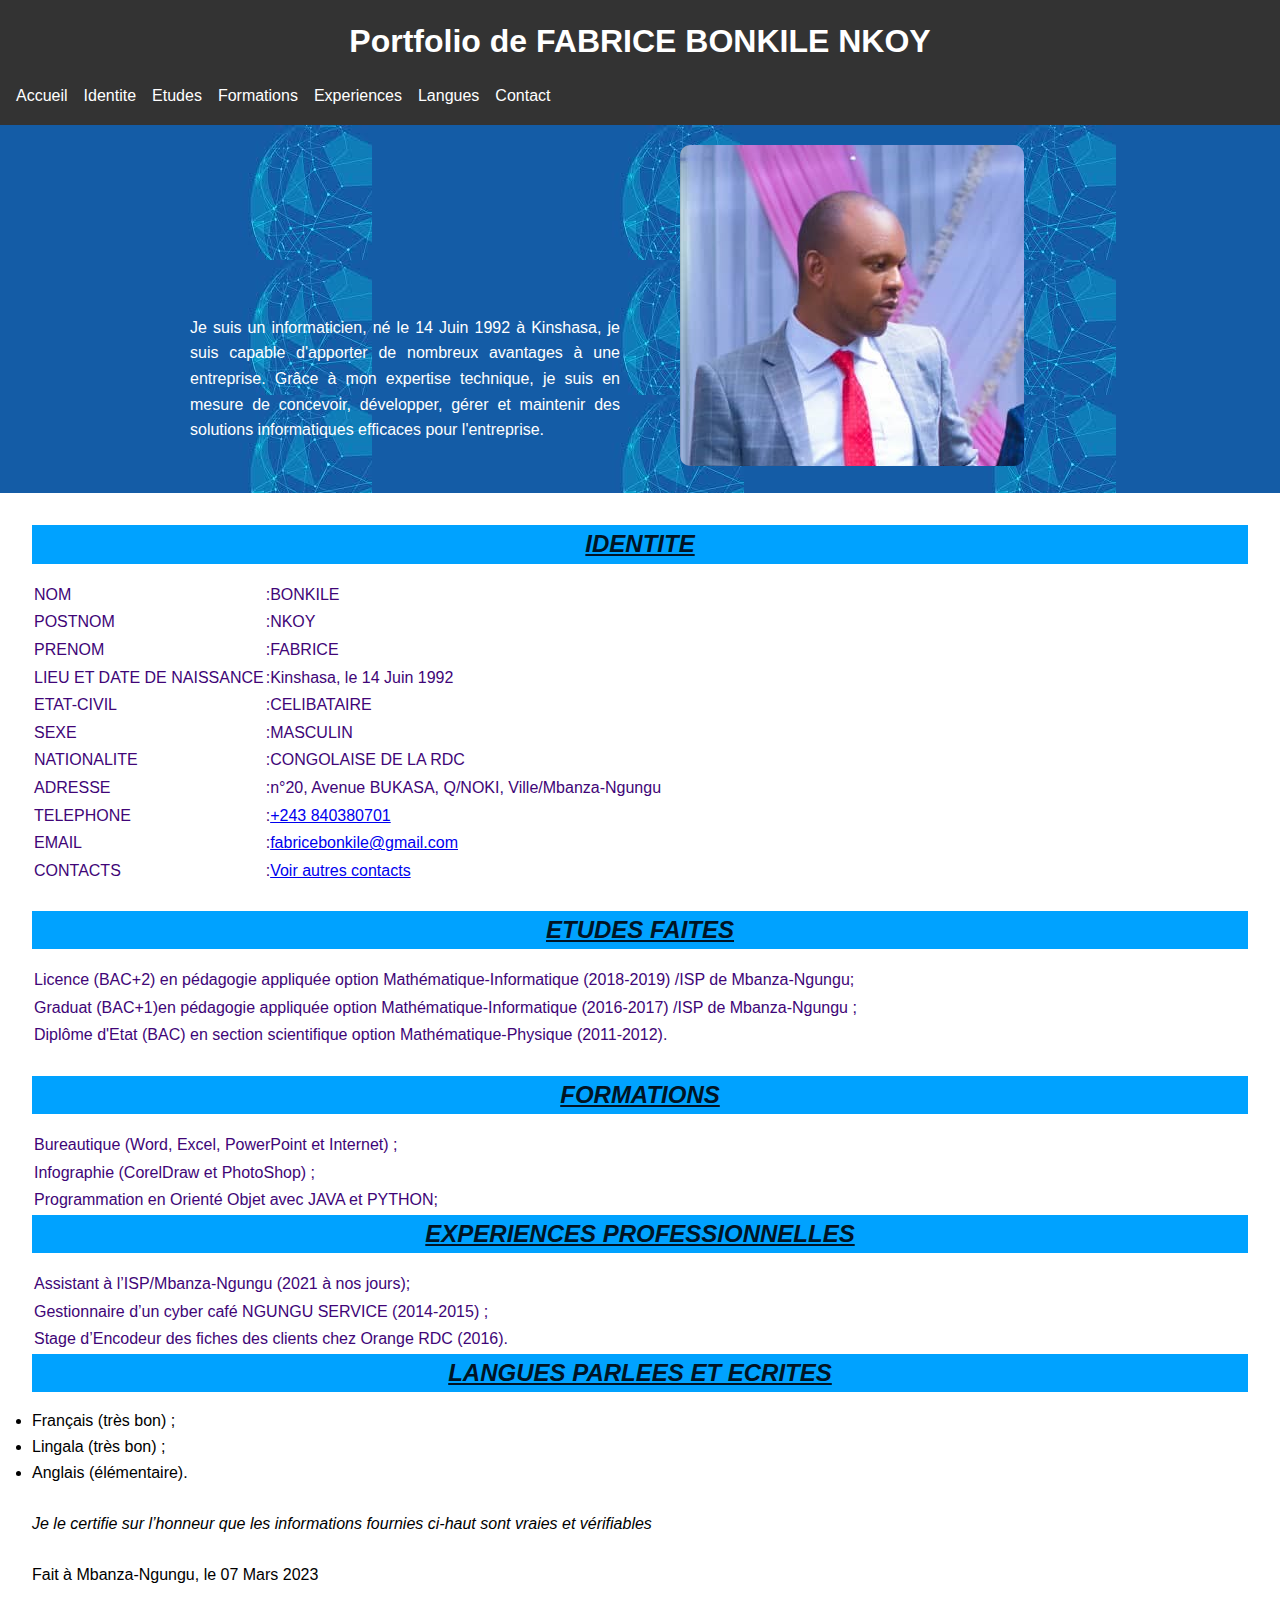
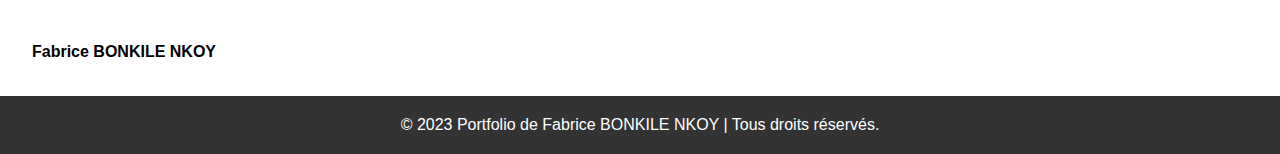
<file: index.html>
<!DOCTYPE html>
<html lang="fr">
<head>
  <meta charset="UTF-8">
  <meta name="viewport" content="width=device-width, initial-scale=1.0">
  <title>Portfolio de l'Enseignant</title>
  <link rel="stylesheet" href="style.css">
</head>
<body>
  <header>
    <h1>Portfolio de FABRICE BONKILE NKOY</h1>
    <nav>
      <ul>
        <li><a href="#accueil">Accueil</a></li>
        <li><a href="#identite">Identite</a></li>
        <li><a href="#etudes">Etudes</a></li>
        <li><a href="#formations">Formations</a></li>
        <li><a href="#experiences">Experiences</a></li>
        <li><a href="#langues">Langues</a></li>
        <li><a href="contacts.html">Contact</a></li>
      </ul>
    </nav>
  </header>
  <div class="banniere">
    <div class="presentation">
      <p>Je suis un informaticien, né le 14 Juin 1992 à Kinshasa, je suis capable d'apporter de nombreux avantages à une entreprise. 
        Grâce à mon expertise technique, je suis en mesure de concevoir, développer, gérer et maintenir des solutions informatiques efficaces pour l'entreprise.</p>
    </div>
    <div class="image">
      <img src="Photo.jpeg" alt="" srcset="">
    </div>
  </div>
  <section id="accueil">
    <h2 id="identite" class="Titre2"><i><u>IDENTITE</u></i></h2>
    <table>
      <tr>
          <td>NOM     </td><td>:BONKILE</td>
      </tr>
      <tr>
          <td>POSTNOM</td><td>:NKOY</td>
      </tr>
      <tr>
          <td>PRENOM</td><td>:FABRICE</td>
      </tr>
      <tr>
          <td>LIEU ET DATE DE NAISSANCE</td><td>:Kinshasa, le 14 Juin 1992</td>
      </tr>
      <tr>
          <td>ETAT-CIVIL</td><td>:CELIBATAIRE</td>
      </tr>
      <tr>
          <td>SEXE</td><td>:MASCULIN</td>
      </tr>
      <tr>
          <td>NATIONALITE</td><td>:CONGOLAISE DE LA RDC</td>
      </tr>
      <tr>
          <td>ADRESSE</td><td>:n°20, Avenue BUKASA, Q/NOKI, Ville/Mbanza-Ngungu</td>
      </tr>
      <tr>
          <td>TELEPHONE</td><td>:<a href="tel:243840380701">+243 840380701</a></td>
      </tr>
      <tr>
          <td>EMAIL</td><td>:<a href="mailto:fabricebonkile@gmail.com">fabricebonkile@gmail.com</a></td>
      </tr>
      <tr>
          <td>CONTACTS</td><td>:<a href="contacts.html">Voir autres contacts</a></td>
      </tr>
  </table>
  <br>
<h2 class="Titre2" id="etudes"><i><u>ETUDES FAITES</u></i></h2>
  <table>
      <tr>
          <td>Licence (BAC+2) en pédagogie appliquée option Mathématique-Informatique (2018-2019) /ISP de Mbanza-Ngungu;</td>
      </tr>
      <tr>
          <td>Graduat (BAC+1)en pédagogie appliquée option Mathématique-Informatique (2016-2017) /ISP de Mbanza-Ngungu ;</td>
      </tr>
      <tr>
          <td>Diplôme d'Etat (BAC) en section scientifique option Mathématique-Physique (2011-2012). </td>
      </tr>
  </table>
<br>
<h2 class="Titre2" id="formations"><i><u>FORMATIONS</u></i></h2>

  <table>
      <tr>
          <td>Bureautique (Word, Excel, PowerPoint et Internet) ;</td>
      </tr>
      <tr>
          <td>Infographie (CorelDraw et PhotoShop) ;</td>
      </tr>
      <tr>
          <td>Programmation en Orienté Objet avec JAVA et PYTHON;</td>
      </tr>
  </table>

<h2 class="Titre2" id="experience"><i><u>EXPERIENCES PROFESSIONNELLES</u></i></h2>
  <table>
      <tr>
          <td>Assistant à l’ISP/Mbanza-Ngungu (2021 à nos jours);</td>
      </tr>
      <tr>
          <td>Gestionnaire d’un cyber café NGUNGU SERVICE (2014-2015) ;</td>
      </tr>
      <tr>
          <td>Stage d’Encodeur des fiches des clients chez Orange RDC (2016).</td>
      </tr>
  </table>

<h2 class="Titre2" id="langues"><i><u>LANGUES PARLEES ET ECRITES</u></i></h2>
  <ul>
      <li>Français (très bon) ; </li>
      <li>Lingala (très bon) ; </li>
      <li>Anglais (élémentaire). </li>
  </ul>
<br>
<p><i>Je le certifie sur l’honneur que les informations fournies ci-haut sont vraies et vérifiables</i></p><br>
<p>Fait à Mbanza-Ngungu, le 07 Mars 2023 </p><br><br>
<p><b>Fabrice BONKILE NKOY</b></p>

  </section>


  <footer>
    <p>&copy; 2023 Portfolio de Fabrice BONKILE NKOY | Tous droits réservés.</p>
  </footer>
</body>
</html>
</file>
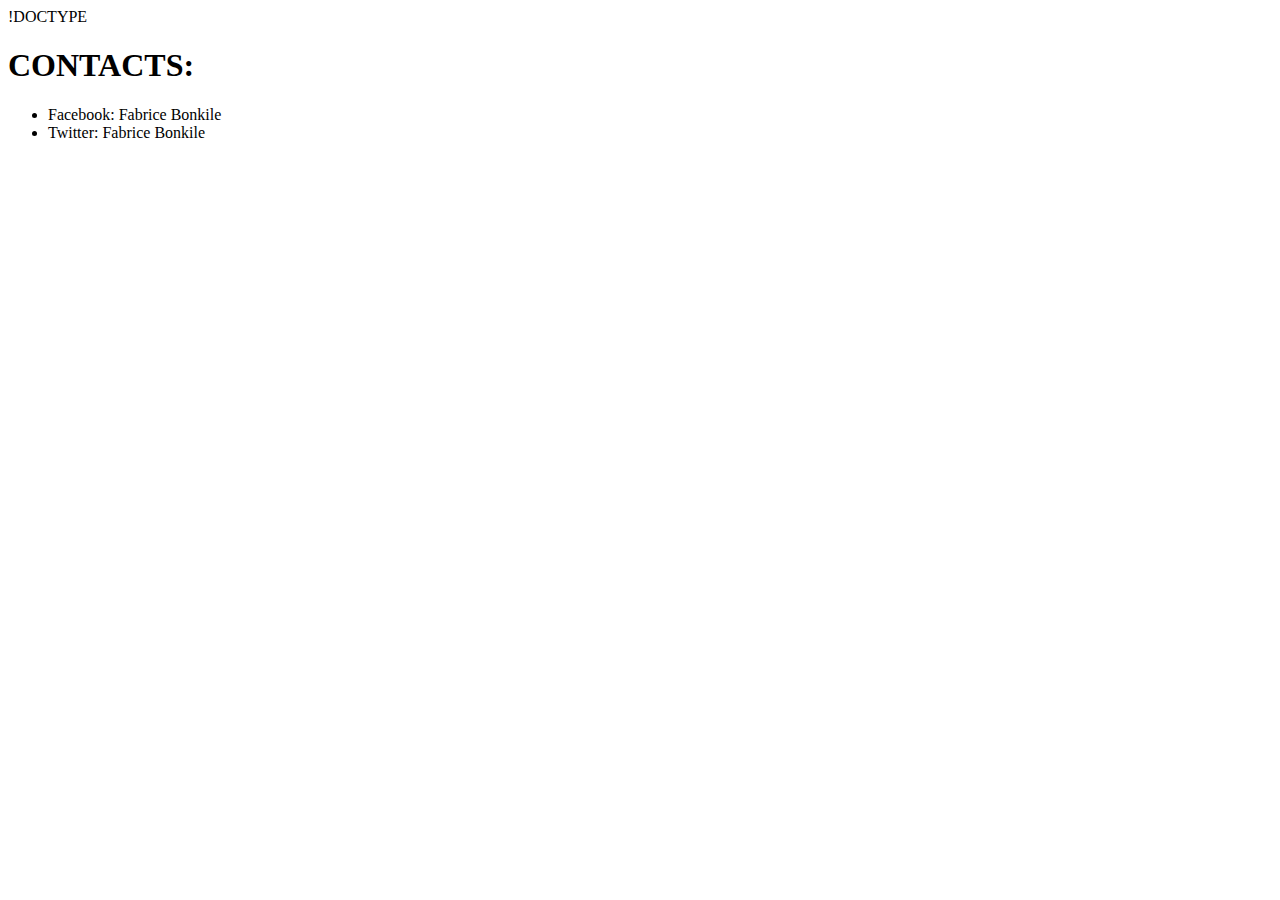
<file: contacts.html>
!DOCTYPE
<!DOCTYPE html>
<html lang="en">
<head>
    <meta charset="UTF-8">
    <meta http-equiv="X-UA-Compatible" content="IE=edge">
    <meta name="viewport" content="width=device-width, initial-scale=1.0">
    <title>Autres Contacts</title>
</head>
<body>
    <h1>CONTACTS:</h1>
    <ul>
        <li>Facebook: Fabrice Bonkile</li>
        <li>Twitter: Fabrice Bonkile</li>
    </ul>
</body>
</html>
</file>
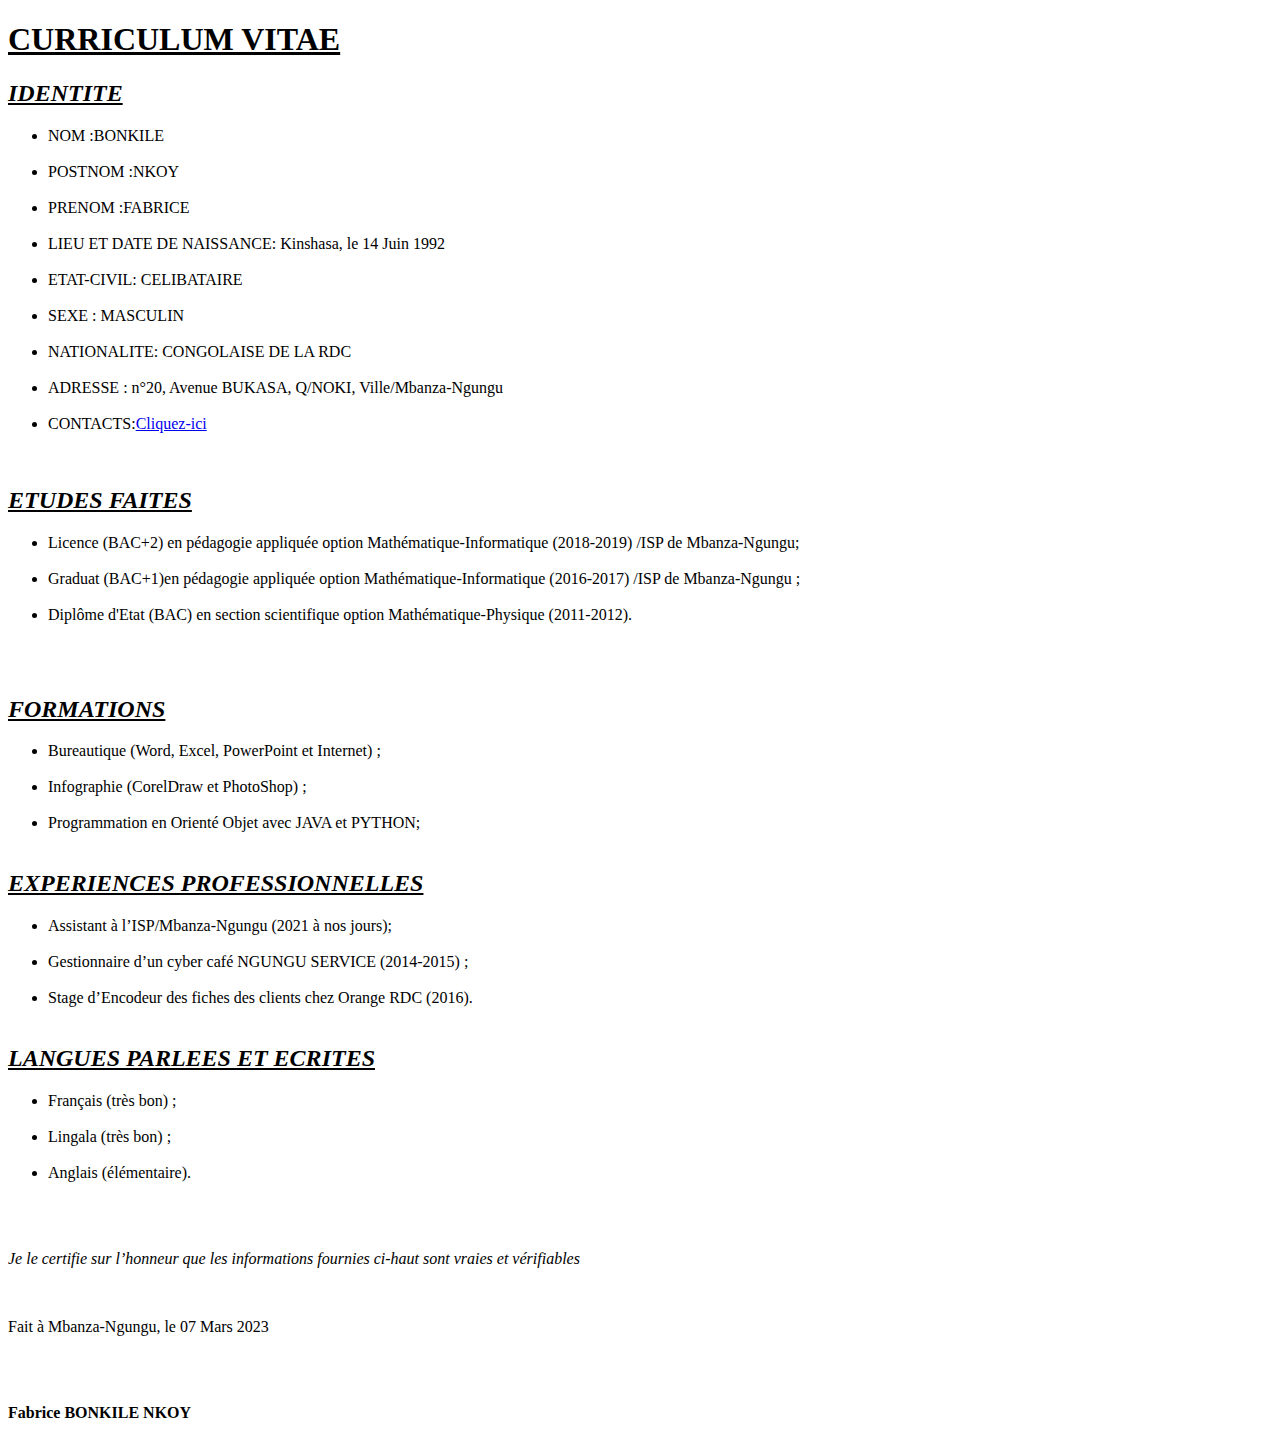
<file: CV.html>
<!DOCTYPE html>
<html lang="en">
<head>
    <meta charset="UTF-8">
    <meta http-equiv="X-UA-Compatible" content="IE=edge">
    <meta name="viewport" content="width=device-width, initial-scale=1.0">
    <title>Curriculum vitae</title>
</head>
<body>
    <h1><u>CURRICULUM VITAE</u> </h1>

    
        <h2><li>
            <i><u>IDENTITE</u></i>
        </h2>
        <ul>
            <li>NOM     :BONKILE</li><br>
            <li>POSTNOM :NKOY</li><br>
            <li>PRENOM  :FABRICE</li><br>
            <li>LIEU ET DATE DE NAISSANCE: Kinshasa, le 14 Juin 1992</li><br>
            <li>ETAT-CIVIL: CELIBATAIRE</li><br>
            <li>SEXE : MASCULIN</li><br>
            <li>NATIONALITE: CONGOLAISE DE LA RDC</li><br>
            <li>ADRESSE : n°20, Avenue BUKASA, Q/NOKI, Ville/Mbanza-Ngungu </li><br>
            <li>CONTACTS:<a href="contacts.html">Cliquez-ici</a></li>
        </ul>
            </li><br>
    <h2><li><i><u>ETUDES FAITES</u></i></h2>
        <ul>
            <li>Licence (BAC+2) en pédagogie appliquée option Mathématique-Informatique (2018-2019) /ISP de Mbanza-Ngungu; </li><br>
            <li>Graduat (BAC+1)en pédagogie appliquée option Mathématique-Informatique (2016-2017) /ISP de Mbanza-Ngungu ; </li><br>
            <li>Diplôme d'Etat (BAC) en section scientifique option Mathématique-Physique (2011-2012). </li><br>
        </ul>
    </li><br>
    <h2><li><i><u>FORMATIONS</u></i></h2>
        <ul>
            <li>Bureautique (Word, Excel, PowerPoint et Internet) ;  </li><br>
            <li>Infographie (CorelDraw et PhotoShop) ; </li><br>
            <li>Programmation en Orienté Objet avec JAVA et PYTHON; </li><br>
        </ul>
    </li>
    <h2><li><i><u>EXPERIENCES PROFESSIONNELLES</u></i></h2>
        <ul>
            <li>Assistant à l’ISP/Mbanza-Ngungu (2021 à nos jours);  </li><br>
            <li>Gestionnaire d’un cyber café NGUNGU SERVICE (2014-2015) ;  </li><br>
            <li>Stage d’Encodeur des fiches des clients chez Orange RDC (2016). </li><br>
        </ul>
    </li>
    <h2><li><i><u>LANGUES PARLEES ET ECRITES</u></i></h2>
        <ul>
            <li>Français (très bon) ; </li><br>
            <li>Lingala (très bon) ; </li><br>
            <li>Anglais (élémentaire). </li><br>
        </ul>
    </li><br>
    <p><i>Je le certifie sur l’honneur que les informations fournies ci-haut sont vraies et vérifiables</i></p><br>
    <p>Fait à Mbanza-Ngungu, le 07 Mars 2023 </p><br><br>
    <p><b>Fabrice BONKILE NKOY</b></p>




</body>
</html>
</file>
<file: style.css>
#Titre1{
    background-color: rgb(0, 162, 255);
    text-align: center;
}
.Titre2{
    background-color: rgb(0, 162, 255);
    color: rgb(0, 20, 37);
}
td {
    color: rgb(64, 5, 119);
}
/* Réinitialisation des styles par défaut */
* {
    margin: 0;
    padding: 0;
    box-sizing: border-box;
  }
  
  /* Styles généraux */
  body {
    font-family: Arial, sans-serif;
    line-height: 1.6;
  }
  
  h1, h2, h3 {
    margin-bottom: 1rem;
    text-align: center;
  }
  
  header {
    background-color: #333;
    color: #fff;
    padding: 1rem;
  }
  
  nav ul {
    list-style: none;
    display: flex;
  }
  
  nav ul li {
    margin-right: 1rem;
  }
  
  nav ul li a {
    color: #fff;
    text-decoration: none;
  }
.banniere{
    display: flex;
    padding: 20px;
    background-image:url("téléchargement.jpg");
}
.image{
    width: 50%;
} 
.image img{
    margin-left: 40px;
    border-radius: 10px;
} 
.presentation{
    width: 50%;
} 
.presentation p{
    margin-top: 150px;
    margin-left: 150px;
    text-align: justify;
    padding: 20px;
    color: #fff;
}
  section {
    padding: 2rem;
    
  }
  
  footer {
    background-color: #333;
    color: #fff;
    padding: 1rem;
    text-align: center;
  }
  
  /* Styles spécifiques pour la version responsive */
  
  /* Pour les écrans de taille moyenne et inférieure */
  @media (max-width: 768px) {
    header {
      padding: 0.5rem;
    }
    
    nav ul {
      flex-direction: column;
    }
  
    nav ul li {
      margin-right: 0;
      margin-bottom: 0.5rem;
    }
    .presentation{
        width: 100%;
    } 
    .image{
        width: 100%;
    } 
    .presentation p{
        margin-top: 50px;
        margin-left: 10px;
        text-align: justify;
        padding: 20px;
        color: #fff;
    }
  
    section {
      padding: 1rem;
    }
  }
  
  /* Pour les écrans de petite taille et inférieure */
  @media (max-width: 480px) {
    h1 {
      font-size: 1.5rem;
    }
  
    h2 {
      font-size: 1.25rem;
    }
  
    h3 {
      font-size: 1.1rem;
    }
    .presentation{
        width: 100%;
    } 
    .image{
        width: 100%;
    } 
    .presentation p{
        margin-top: 50px;
        margin-left: 10px;
        text-align: justify;
        padding: 20px;
    }
    footer {
      font-size: 0.8rem;
    }
  }
</file>
